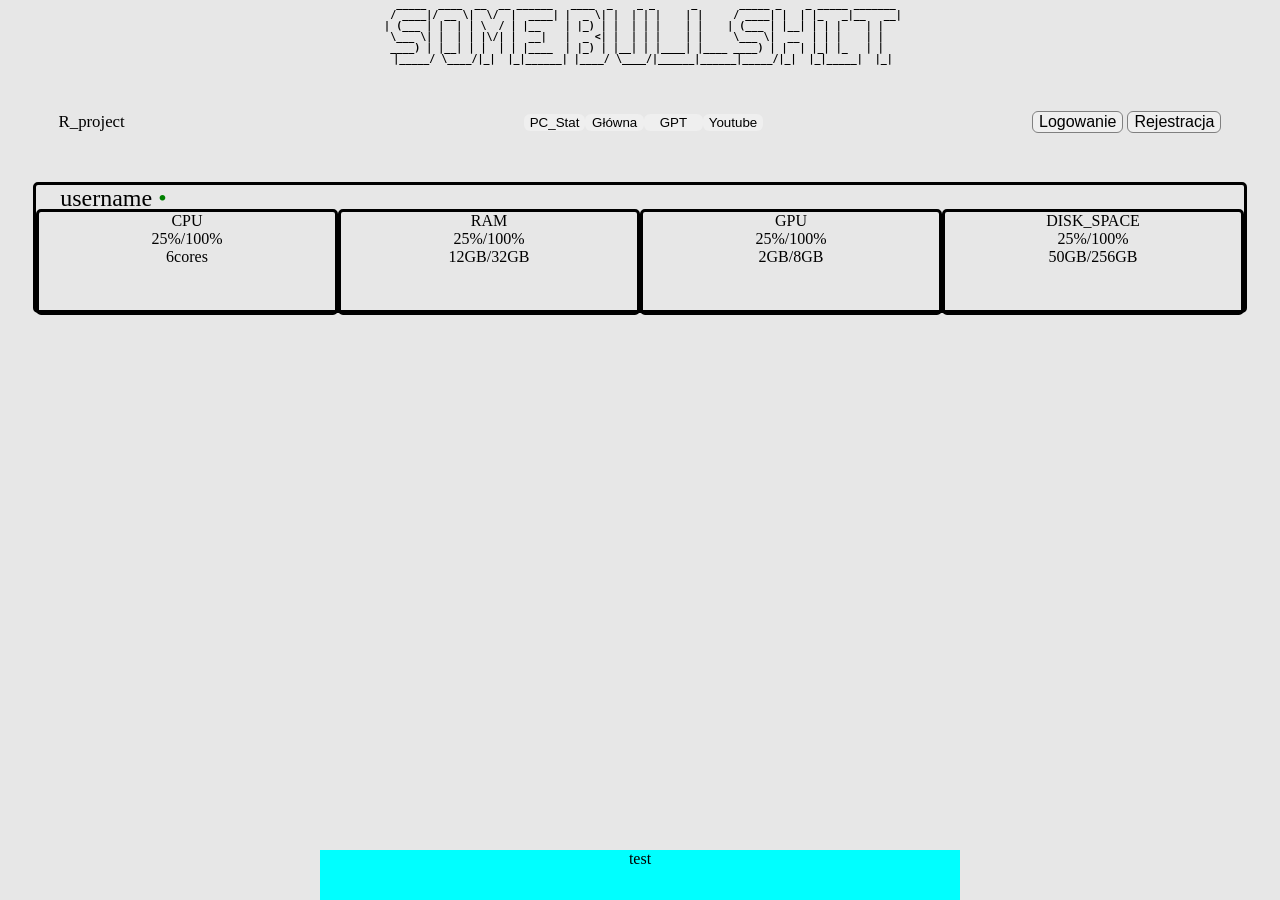
<file: body.html>
<!DOCTYPE html>
<html lang="en">
<head>
    <meta charset="UTF-8">
    <meta name="viewport" content="width=device-width, initial-scale=1.0">
    <title>PS_Stat</title>
    <link rel="stylesheet" href="css_main.css"> <!-- Import css-->
    <link rel="icon" type="image/x-icon" href="IMAGES/Logo v2.ico">
</head>
<body class="main">

<!--SPIS:
-Strona tytułowa do zmiany
-Górny panel (header) do zmiany ustalenia
-Blok z uzytkownikiem i zuzyciem powinien byc opiektem sprzezonym
-Do dodania konta i inne zakladki 
-Do zrobienia Api 
-Potrzeba jest apk to wysylania api z uzyadzenia najlepiej kontener
-->

<pre><h1>   _____  ____  __  __ ______   ____  _    _ _      _       _____ _    _ _____ _______ 
  / ____|/ __ \|  \/  |  ____| |  _ \| |  | | |    | |     / ____| |  | |_   _|__   __|
 | (___ | |  | | \  / | |__    | |_) | |  | | |    | |    | (___ | |__| | | |    | |   
  \___ \| |  | | |\/| |  __|   |  _ <| |  | | |    | |     \___ \|  __  | | |    | |   
  ____) | |__| | |  | | |____  | |_) | |__| | |____| |____ ____) | |  | |_| |_   | |   
 |_____/ \____/|_|  |_|______| |____/ \____/|______|______|_____/|_|  |_|_____|  |_|
</h1></pre><!-- Tytułowe ascii, uzywałem pre bo pozwala wyswietlic tekst lepiej ze znakami specialnymi-->

<div class="head">

    <div class="head_left_logo">R_project</div>

    <div class="head_midl_options"><!-- blok główny trzymający panel górny-->
        <button class="block PC_Stat" type="button"><span>PC_Stat</span> </button>
        <button class="block Główna" type="button"><span>Główna</span> </button>
        <button class="block GPT" type="button"><span>GPT</span> </button>
        <button class="block YT" type="button"><span>Youtube</span> </button>
    </div>

    <div class="head_right_login"> 
        <button class="log logowanie" type="button"><span>Logowanie</span> </button>
        <button class="log rejestracja" type="button"><span>Rejestracja</span></button>  <!--doaj href-->
    </div>

</div>

<!--Cały jeden blok poniżej powinien byc klasa ktora bedzie sprzezona z baza danych dla uzytkownikow, baza danych czysty plik jest w DB, username bedzie zaciagany z bazy tak samo status 
onnline, jezeli byla wykonana jakas akcja to onnline sie odswierza na kolejne 5 min z zalozenia, (do zrobirnia)-->

<div class="User_Interface"><!-- blok główny trzymający bloki stats-->
    <div id="username">username <a id="status">&bull;</a></div><!--username nad blokami z ikonka ascii ktora w css jest zielona -->
    <div class="User_stats"><!--blok nadrzedny trzymajacy 4 bloki block_stat razem--> 
    <div class="block_stats">CPU <!--blok odpowiedzialny za pomniejszy fragment w ktorym beda % zuzycia-->
        <div class="box">25%/100%</div>
        <div class="box">6cores</div>
    </div>
    <div class="block_stats">RAM
        <div class="box">25%/100%</div>
        <div class="box">12GB/32GB</div>
    </div>
    <div class="block_stats">GPU
        <div class="box">25%/100%</div>
        <div class="box">2GB/8GB</div>
    </div>
    <div class="block_stats">DISK_SPACE
        <div class="box">25%/100%</div>
        <div class="box">50GB/256GB</div>
    </div>
    <div>
</div>
<footer>test</footer>
</body>
</html>
</file>
<file: css_main.css>
.main{
    background-color: #e7e7e7;
    color: black;
}

h1{
text-align: center;
font-size: 10px;
font-weight: bold;
margin-top: -15px;
margin-bottom: -15px;
}
.head{
    
    display: flex;
    margin-left: 4%;
    margin-right: 4%;
    height: 120px;
    align-items: center;
}
.head_left_logo{
    flex: 0 0 40%; 
    text-align: left;
    font-size:  105%;
}
.head_midl_options{
    flex: 0 0 20%; 
    text-align: center;

    display: flex;

    font-size:  90%;
    
}
.block{
    flex: 0 0 25.25%; 
    text-align: center;
    border: none;
    border-radius: 6px;
}
.head_right_login{
    flex: 0 0 40%; 
    text-align: right;
    align-items: center;
}
.log{
    font-size:  100%;
    border-radius: 6px;
    border: 1px solid gray;


}


.User_Interface{
    height: 125px;
    border-radius: 5px;
    border-style: solid;
    margin-left: 25px;
    margin-right: 25px;
    border-style: solid;
}

#username{
    width: 100%;
margin-left: 2%; 
font-size: x-large;
}

.User_stats {
    text-align: center;
    display: flex;
    justify-content: center;
    align-items: center;
    height: 100px;
}

.block_stats {
    width: 25%;
    height: 100%;
    border-radius: 5px;
    border-style: solid;
}

.box {

}

#status{
    color: green;
}

footer{
    position: fixed;
    bottom: 0;
    height: 50px;
    background-color: aqua;
    border: 2cm;
    width: 50%;
}
</file>
